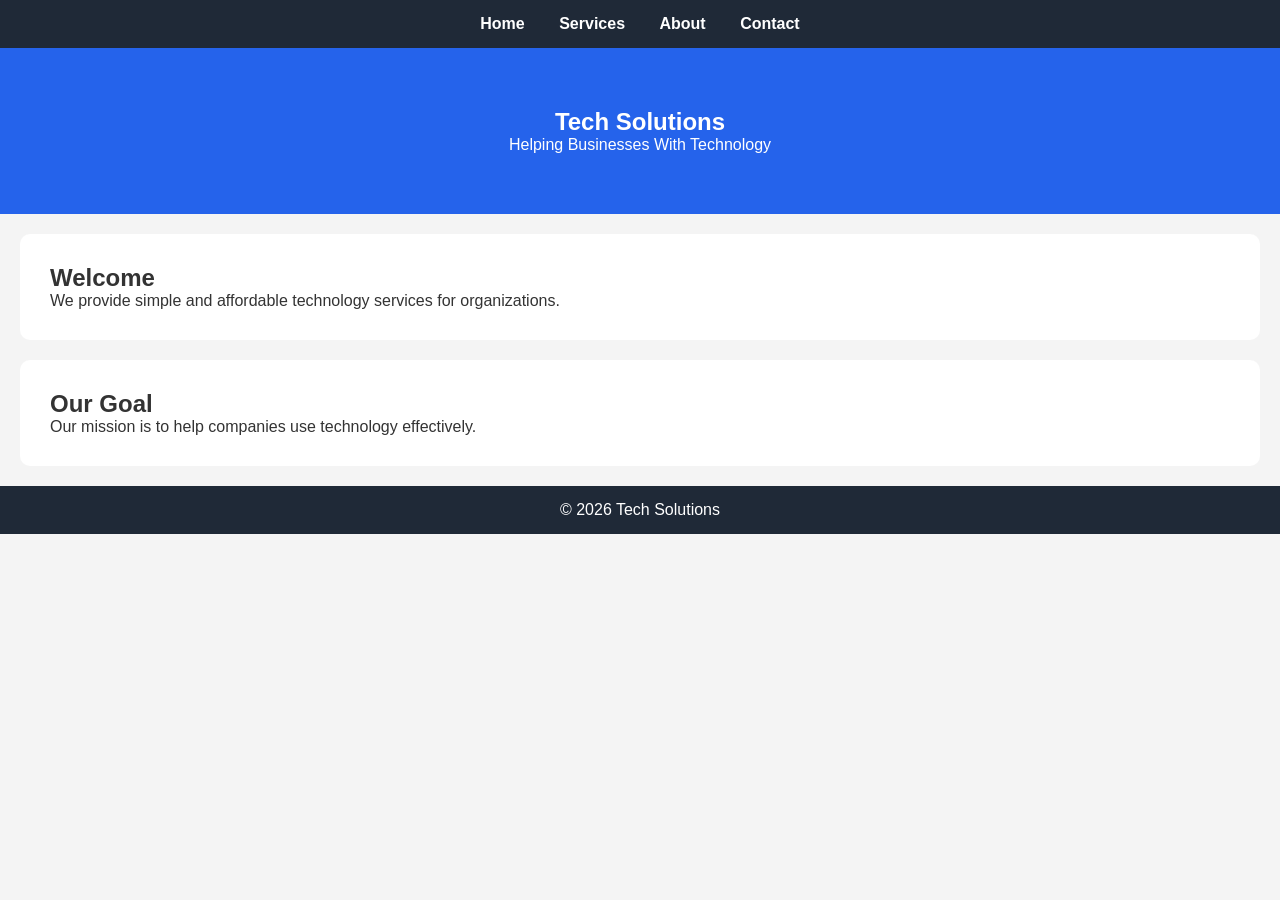
<file: N315 - H1/index.html>
<!DOCTYPE html>
<html lang="en">

<head>
    <meta charset="UTF-8">
    <meta name="viewport" content="width=device-width, initial-scale=1.0">
    <title>Tech Solutions</title>
    <link rel="stylesheet" href="css/style.css">
</head>

<body>

    <nav>
        <a href="index.html">Home</a>
        <a href="services.html">Services</a>
        <a href="about.html">About</a>
        <a href="contact.html">Contact</a>
    </nav>

    <section class="hero">
        <h1>Tech Solutions</h1>
        <p>Helping Businesses With Technology</p>
    </section>

    <section class="section">
        <h2>Welcome</h2>
        <p>We provide simple and affordable technology services for organizations.</p>
    </section>

    <section class="section">
        <h2>Our Goal</h2>
        <p>Our mission is to help companies use technology effectively.</p>
    </section>

    <footer>
        <p>&copy; 2026 Tech Solutions</p>
    </footer>

</body>

</html>
</file>
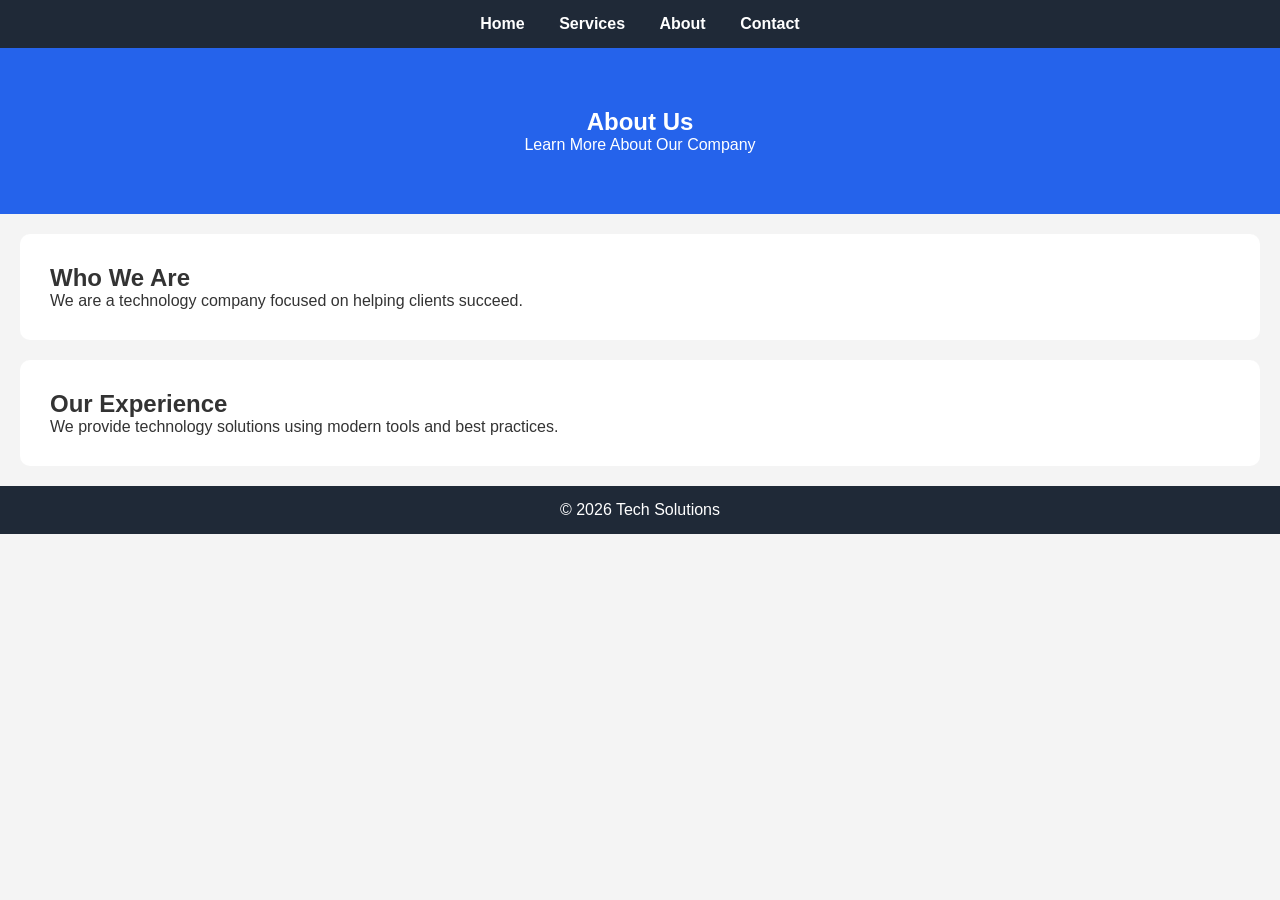
<file: N315 - H1/about.html>
<!DOCTYPE html>
<html lang="en">

<head>
    <meta charset="UTF-8">
    <meta name="viewport" content="width=device-width, initial-scale=1.0">
    <title>About Us</title>
    <link rel="stylesheet" href="css/style.css">
</head>

<body>

    <nav>
        <a href="index.html">Home</a>
        <a href="services.html">Services</a>
        <a href="about.html">About</a>
        <a href="contact.html">Contact</a>
    </nav>

    <section class="hero">
        <h1>About Us</h1>
        <p>Learn More About Our Company</p>
    </section>

    <section class="section">
        <h2>Who We Are</h2>
        <p>We are a technology company focused on helping clients succeed.</p>
    </section>

    <section class="section">
        <h2>Our Experience</h2>
        <p>We provide technology solutions using modern tools and best practices.</p>
    </section>

    <footer>
        <p>&copy; 2026 Tech Solutions</p>
    </footer>

</body>

</html>
</file>
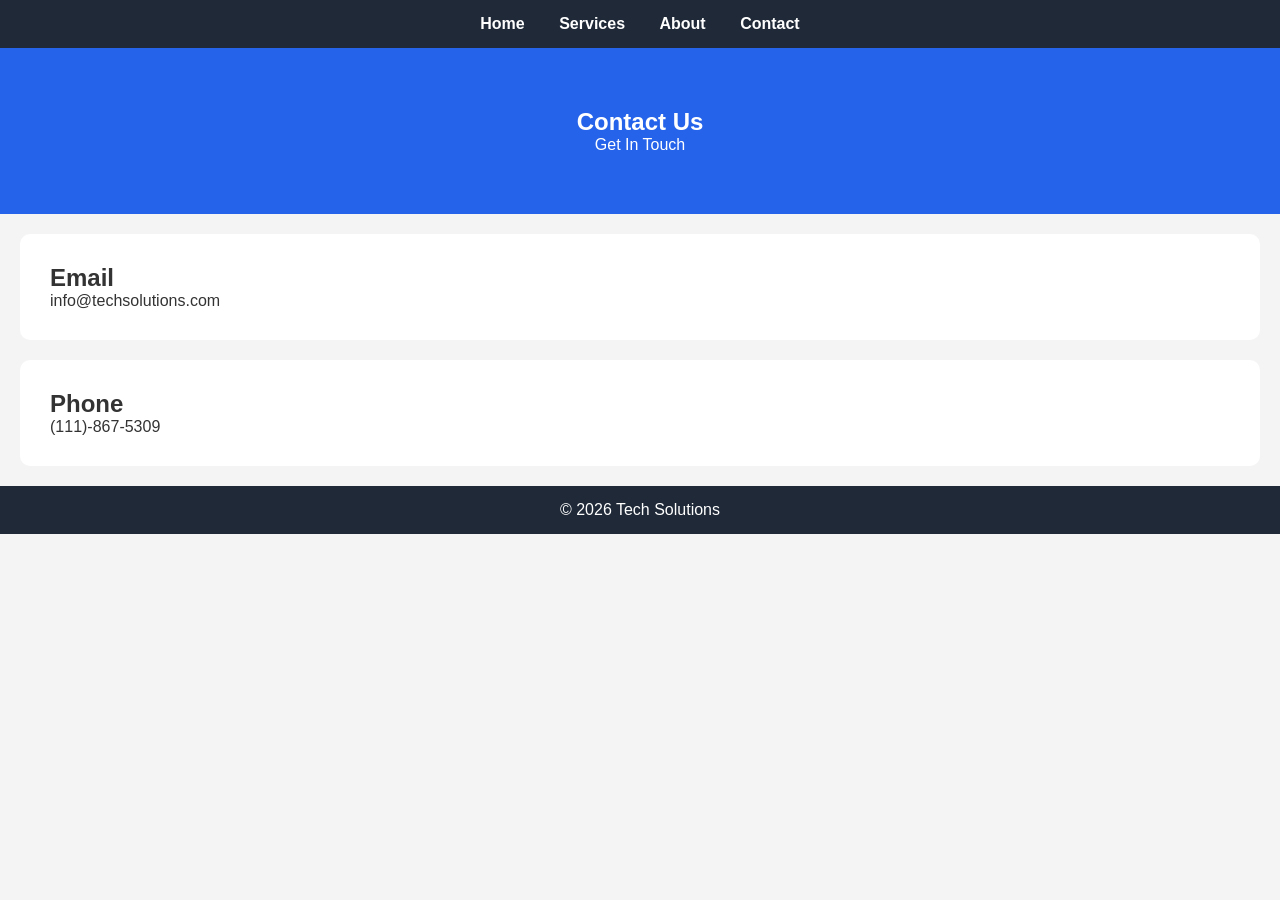
<file: N315 - H1/contact.html>
<!DOCTYPE html>
<html lang="en">

<head>
    <meta charset="UTF-8">
    <meta name="viewport" content="width=device-width, initial-scale=1.0">
    <title>Contact</title>
    <link rel="stylesheet" href="css/style.css">
</head>

<body>

    <nav>
        <a href="index.html">Home</a>
        <a href="services.html">Services</a>
        <a href="about.html">About</a>
        <a href="contact.html">Contact</a>
    </nav>

    <section class="hero">
        <h1>Contact Us</h1>
        <p>Get In Touch</p>
    </section>

    <section class="section">
        <h2>Email</h2>
        <p>info@techsolutions.com</p>
    </section>

    <section class="section">
        <h2>Phone</h2>
        <p>(111)-867-5309</p>
    </section>

    <footer>
        <p>&copy; 2026 Tech Solutions</p>
    </footer>

</body>

</html>
</file>
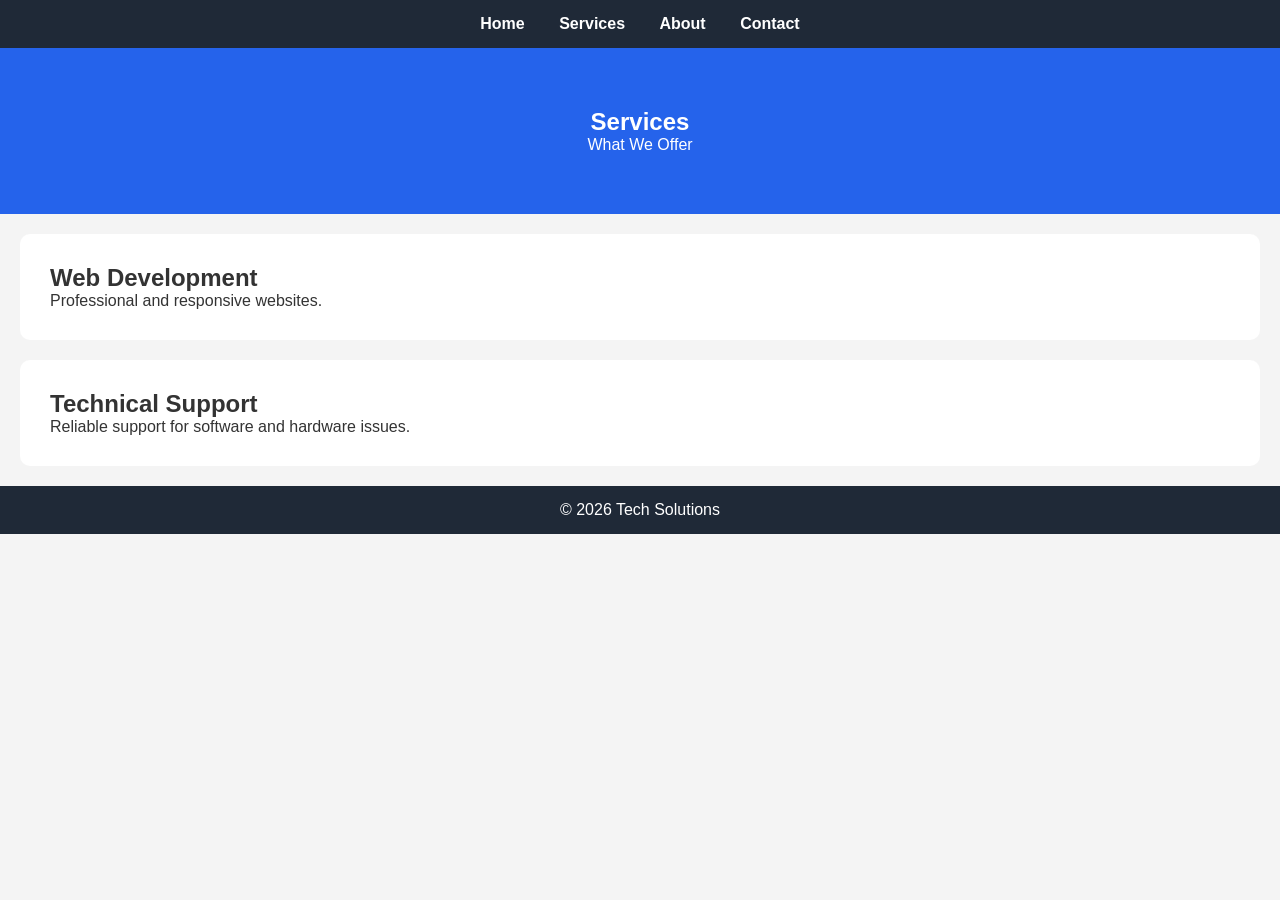
<file: N315 - H1/services.html>
<!DOCTYPE html>
<html lang="en">

<head>
    <meta charset="UTF-8">
    <meta name="viewport" content="width=device-width, initial-scale=1.0">
    <title>Services</title>
    <link rel="stylesheet" href="css/style.css">
</head>

<body>

    <nav>
        <a href="index.html">Home</a>
        <a href="services.html">Services</a>
        <a href="about.html">About</a>
        <a href="contact.html">Contact</a>
    </nav>

    <section class="hero">
        <h1>Services</h1>
        <p>What We Offer</p>
    </section>

    <section class="section">
        <h2>Web Development</h2>
        <p>Professional and responsive websites.</p>
    </section>

    <section class="section">
        <h2>Technical Support</h2>
        <p>Reliable support for software and hardware issues.</p>
    </section>

    <footer>
        <p>&copy; 2026 Tech Solutions</p>
    </footer>

</body>

</html>
</file>
<file: N315 - H1/css/style.css>
* {
  margin: 0;
  padding: 0;
  box-sizing: border-box;
}

body {
  font-family: Arial, sans-serif;
  background: #f4f4f4;
  color: #333;
}

nav {
  background: #1f2937;
  padding: 15px;
  text-align: center;
}
nav a {
  color: #ffffff;
  text-decoration: none;
  margin: 0 15px;
  font-weight: bold;
}
nav a:hover {
  color: #93c5fd;
}

.hero {
  background: #2563eb;
  color: #ffffff;
  text-align: center;
  padding: 60px 20px;
}

.section {
  background: #ffffff;
  margin: 20px;
  padding: 30px;
  border-radius: 10px;
}

footer {
  background: #1f2937;
  color: #ffffff;
  text-align: center;
  padding: 15px;
  margin-top: 20px;
}

/*# sourceMappingURL=style.css.map */
</file>
